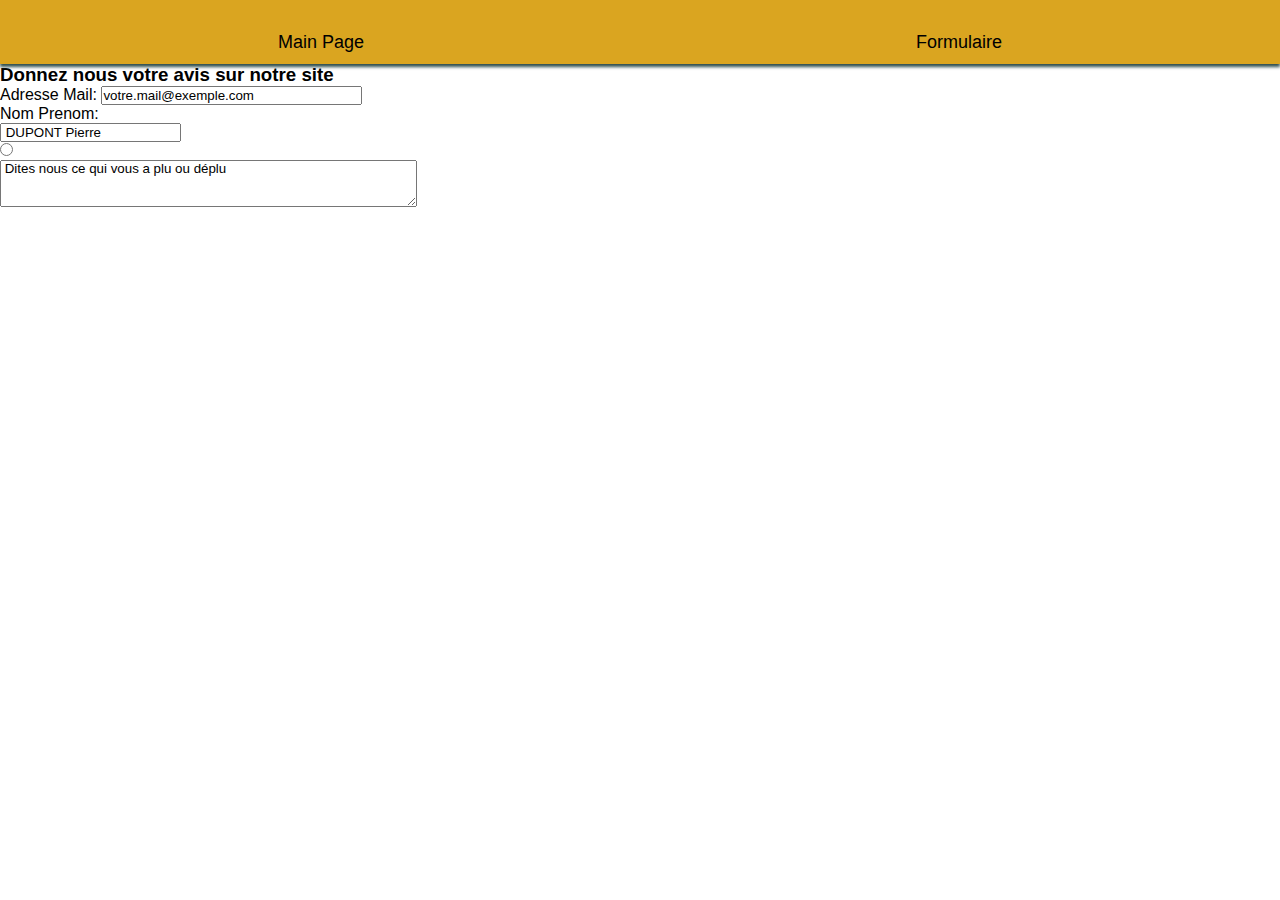
<file: formulaire.html>
<!DOCTYPE html>
<html lang="fr">
<head>
    <meta charset="UTF-8">
    <meta http-equiv="X-UA-Compatible" content="IE=edge">
    <meta name="viewport" content="width=device-width, initial-scale=1.0">
    <title>Formulaire</title>
    <link rel="stylesheet" href="jojo.css">
</head>
<body>
    <nav>
        <ul class="menu">
                    <li class="fa fa-home"><a id="home" href="index.html" title="Aller à la page d'acceuil"> Main Page</a></li>
                    <li><a id="form" href="formulaire.html" title="Formulaire de satisfaction"> Formulaire </a></li>
        </ul>
    </nav>
    <h3 id="formh3"> Donnez nous votre avis sur notre site </h3>
    <form id="form" action="mailto:adam.DE-ANGELI@etu.univ-amu.fr" method="post" enctype:"text/plain">
        <label for="email">Adresse Mail:</label>
        <input id="email" type="text" name="Mail" value="votre.mail@exemple.com" size="30"><br>
        <label for="nom">Nom Prenom:</label><br>
        <input id="nom" type="text" name="nom" value=" DUPONT Pierre"><br>
        <input id="note" type="radio" name="note"><br>
        <textarea name="votreavis" rows="3" cols="50"> Dites nous ce qui vous a plu ou déplu </textarea>
    </form>
</body>
</html>
</file>
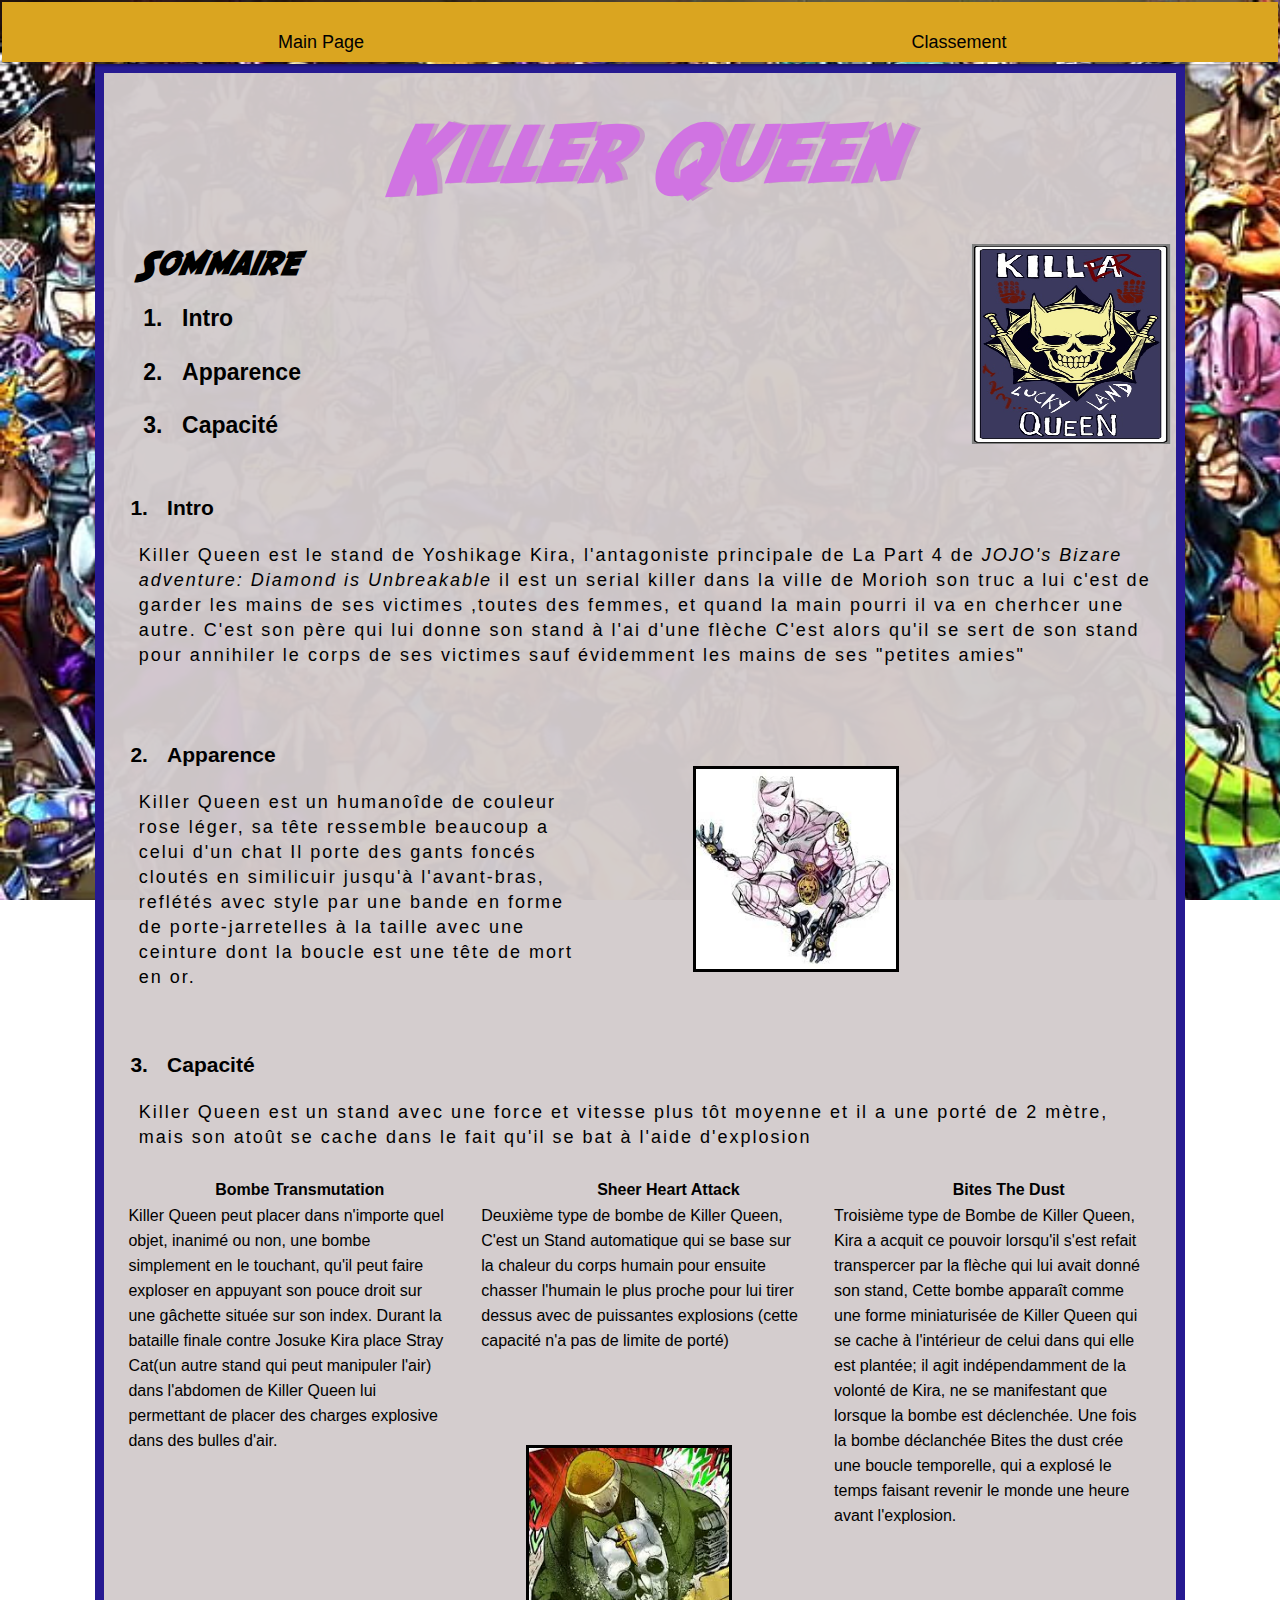
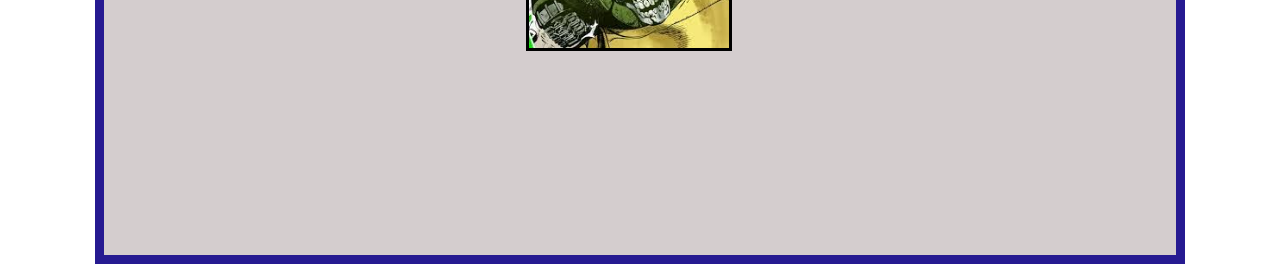
<file: KillerQueen.html>
<!DOCTYPE html>
<html lang="fr">
    <head>
        <title> Killer Queen </title>
        <meta    charset="utf-8">
        <link rel="icon" type="image/png" href="Image/Jojo-Logo.png">
        <link rel="stylesheet" href="jojo.css">
    </head> 

    <body class="mainpage_Stand">
    <audio id="BiteTheDust" src="Image/BiteTheDust.mp3" preload="auto"></audio>

    <!--l'entête-->   

        <nav>
            <ul>
                    <li><a href="index.html" class="list-group-item" title="Aller à la page d'acceuil"> Main Page</a></li>
                    <li><a href="Classemnt.html" class="list-group-item" title="Voir le plan du site">Classement</a></li> 
            </ul>
        </nav>
    <!--Le Corps (main)-->
        <main class="Lemain">
            <h1 class="KQTitre"> Killer Queen </h1>
            <div class="positioning">
            <h2>Sommaire</h2>

            <ol>
                <li><a href="#vers-intro"> Intro</a></li>
                <li><a href="#vers-apparence">Apparence</a></li>
                <li><a href="#vers-capacité">Capacité</a></li>
                <a class="Tarocard" href="javascript:plaSound('BiteTheDust');"> <img src="Image/KQTarot.jpg" alt="Carte du tarot(BiteTheDust)" onclick="document.getElementById('BiteTheDust').play();"> </a>
            </ol>
            </div>
            
            <ol>
                <div class="positioning">
                    <li id="vers-intro"> Intro</li>
                        <p>Killer Queen est le stand de Yoshikage Kira, l'antagoniste principale de La Part 4 de <em>JOJO's Bizare adventure: Diamond is Unbreakable</em> il est un serial killer dans la ville de Morioh
                        son truc a lui c'est de garder les mains de ses victimes ,toutes des femmes, et quand la main pourri il va en cherhcer une autre. C'est son père qui lui donne son stand à l'ai d'une flèche
                    C'est alors qu'il se sert de son stand pour annihiler le corps de ses victimes sauf évidemment les mains de ses "petites amies"</p>
                </div>
                <div class="positioning">
                    <li id="vers-apparence">Apparence</li>
                       <main class="ApparenceMain">
                        <p>Killer Queen est un humanoîde de couleur rose léger, sa tête ressemble beaucoup a celui d'un chat Il porte des gants foncés cloutés en similicuir jusqu'à l'avant-bras, reflétés avec style par
                             une bande en forme de porte-jarretelles à la taille  avec une ceinture dont la boucle est une tête de mort en or. </p></main>
                        <span class="Stand"> <img src="Image/KillerQueen.jpg" title="dtasan bakudan"></span>
                </div>
                <div class="positioning">
                    <li id="vers-capacité">Capacité</li>
                    
                        <p>Killer Queen est un stand avec une force et vitesse plus tôt moyenne et il a une porté de 2 mètre, mais son atoût se cache dans le fait qu'il se bat à l'aide d'explosion</p>
                        <div class="titreCapa"><span>Bombe Transmutation</span><span>Sheer Heart Attack</span><span>Bites The Dust</span></div>
                        <ul style="display: flex; justify-content: space-around; ">
                            <li  class="capcaitéflex"> 
                                Killer Queen peut placer dans n'importe quel objet, inanimé ou non, une bombe simplement en le touchant, qu'il peut faire exploser en appuyant son pouce droit sur une gâchette située sur son index.
                                Durant la bataille finale contre Josuke Kira place Stray Cat(un autre stand qui peut manipuler l'air) dans l'abdomen de Killer Queen lui permettant de placer des charges explosive dans des bulles d'air.
                            </li>
                            <li  class="capcaitéflex"> 
                                Deuxième type de bombe de Killer Queen, C'est un Stand automatique qui se base sur la chaleur du corps humain pour ensuite chasser l'humain le plus proche pour lui tirer dessus avec de puissantes explosions (cette capacité n'a pas de limite de porté)
                                <span class="SHA"> <img src="Image/SHA.jpg" title="Koichi Carry"></span>
                            </li>
                            <li  class="capcaitéflex">
                                Troisième type de Bombe de Killer Queen, Kira a acquit ce pouvoir lorsqu'il s'est refait transpercer par la flèche qui lui avait donné son stand,
                                Cette bombe apparaît comme une forme miniaturisée de Killer Queen qui se cache à l'intérieur de celui dans qui elle est plantée; il agit indépendamment de la volonté de Kira, ne se manifestant que lorsque la bombe est déclenchée.
                                Une fois la bombe déclanchée Bites the dust crée une boucle temporelle, qui a explosé le temps faisant revenir le monde une heure avant l'explosion.
                            </li>
                        </ul>
                </div>
            </ol>

        </main>       
    
    </body>
</file>
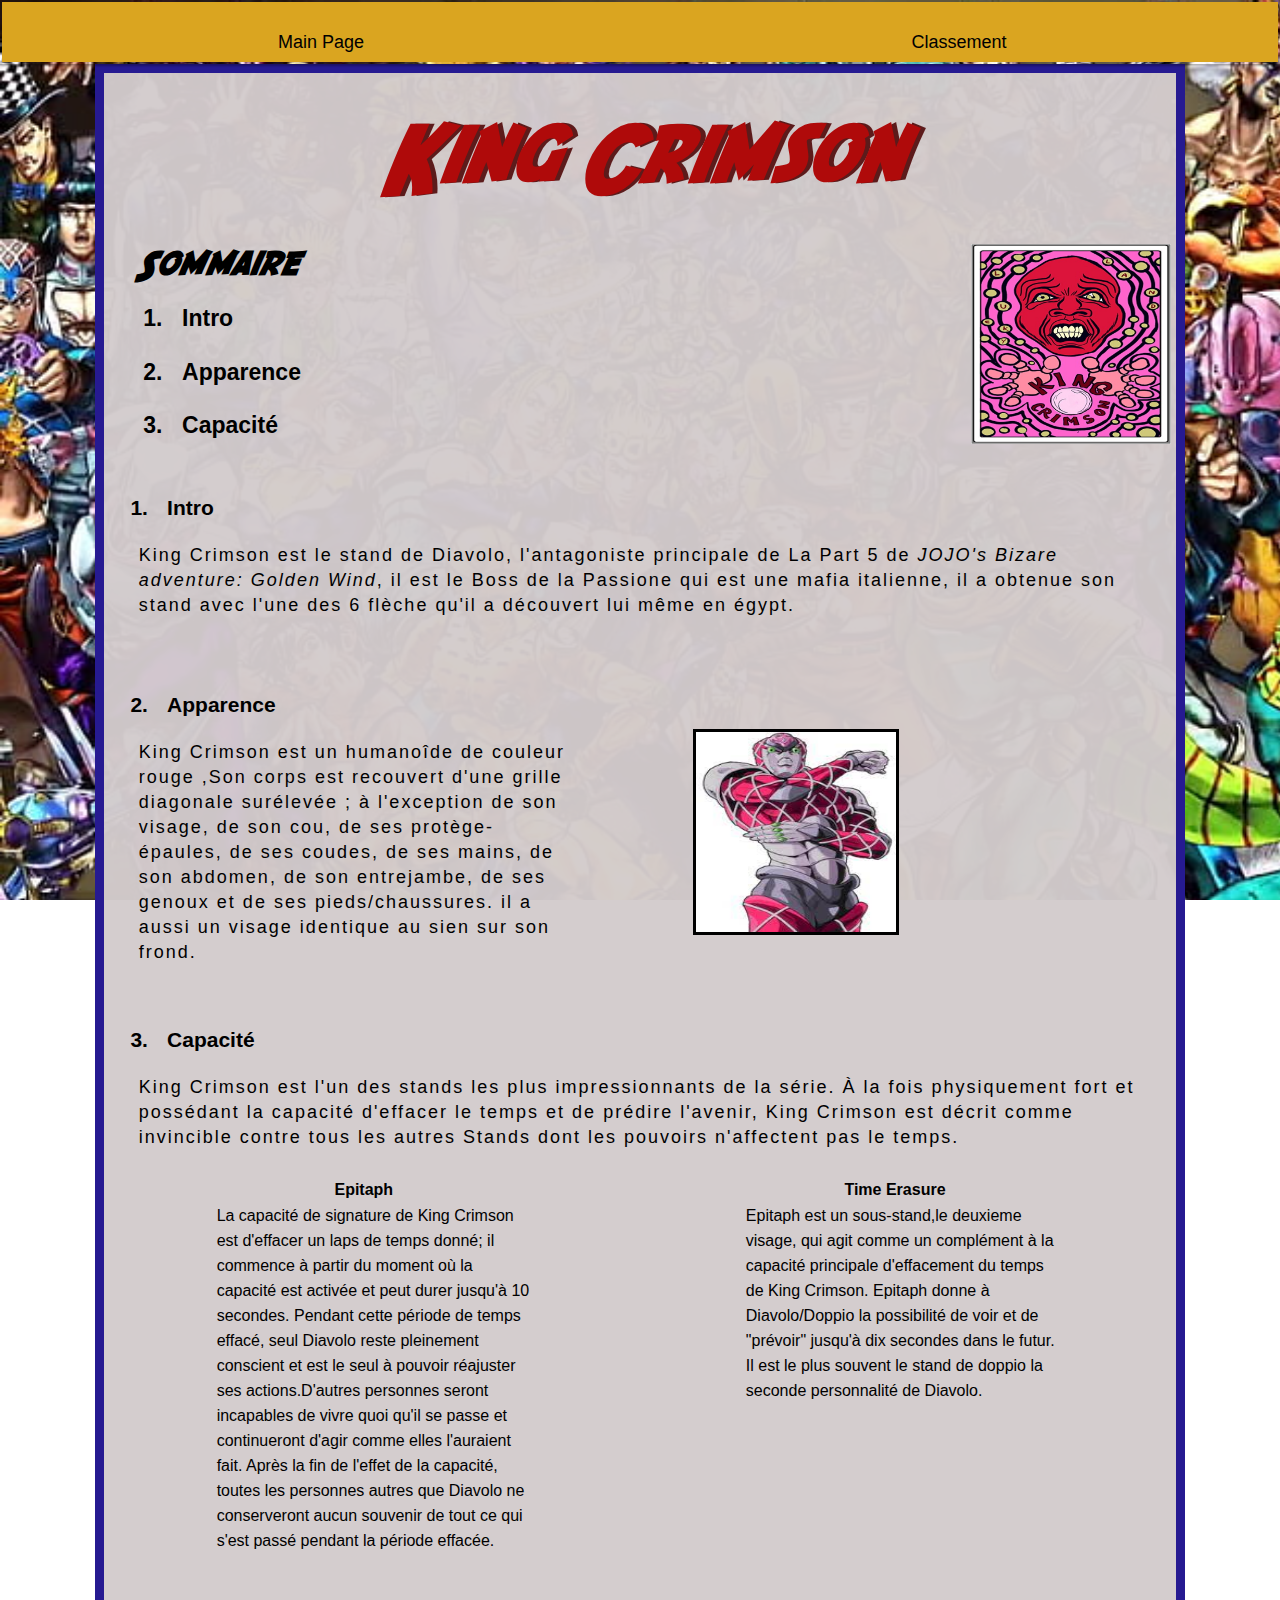
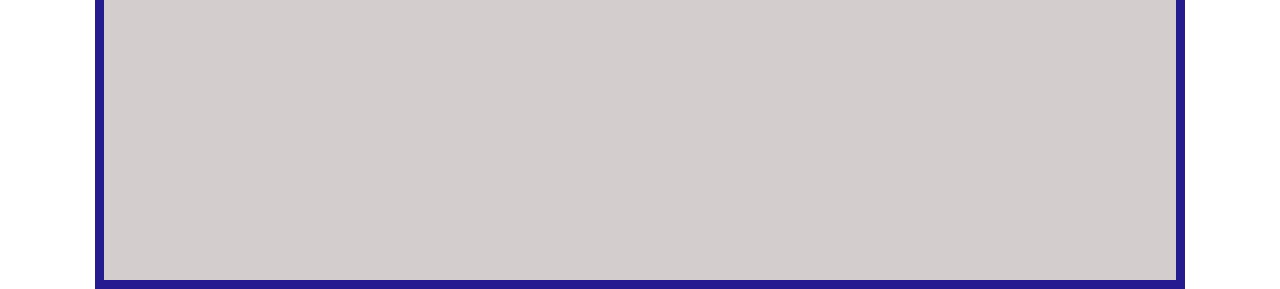
<file: KingCrimson.html>
<!DOCTYPE html>
<html lang="fr">
    <head>
        <title> King Crimson </title>
        <meta    charset="utf-8">
        <link rel="icon" type="image/png" href="Image/Jojo-Logo.png">
        <link rel="stylesheet" href="jojo.css">
    </head> 

    <body class="mainpage_Stand">
    <audio id="KingC" src="Image/KCtimErase.mp3" preload="auto"></audio>

    <!--l'entête-->   

        <nav>
            <ul>
                    <li><a href="index.html" class="list-group-item" title="Aller à la page d'acceuil"> Main Page</a></li>
                    <li><a href="Classemnt.html" class="list-group-item" title="Voir le plan du site">Classement</a></li> 
            </ul>
        </nav>
    <!--Le Corps (main)-->
        <main class="Lemain">
            <h1 class="KCTitre"> King Crimson </h1>
            <div class="positioning">
            <h2>Sommaire</h2>

            <ol>
                <li><a href="#vers-intro"> Intro</a></li>
                <li><a href="#vers-apparence">Apparence</a></li>
                <li><a href="#vers-capacité">Capacité</a></li>
                <a class="Tarocard" href="javascript:plaSound('KingC');"> <img src="Image/KCTarot.jpg" alt="Carte du tarot(KingC)" onclick="document.getElementById('KingC').play();"> </a>
            </ol>
            </div>
            
            <ol>
                <div class="positioning">
                    <li id="vers-intro"> Intro</li>
                        <p>King Crimson est le stand de Diavolo, l'antagoniste principale de La Part 5 de <em>JOJO's Bizare adventure: Golden Wind</em>, 
                            il est le Boss de la Passione qui est une mafia italienne, il a obtenue son stand avec l'une des 6 flèche qu'il a découvert lui même en égypt.</p>
                </div>
                <div class="positioning">
                    <li id="vers-apparence">Apparence</li>
                       <main class="ApparenceMain">
                        <p>King Crimson est un humanoîde de couleur rouge ,Son corps est recouvert d'une grille diagonale surélevée ; à l'exception de son visage, de son cou, de ses protège-épaules, de ses coudes, de ses mains, de son abdomen, de son entrejambe, de ses genoux et de ses pieds/chaussures.
                            il a aussi un visage identique au sien sur son frond.
                        </p></main>
                        <span class="Stand"> <img src="Image/KingCrimson.jpg" title="dtasan bakudan"></span>
                </div>
                <div class="positioning">
                    <li id="vers-capacité">Capacité</li>
                    
                        <p>King Crimson est l'un des stands les plus impressionnants de la série. À la fois physiquement fort et possédant la capacité d'effacer le temps et de prédire l'avenir, King Crimson est décrit comme invincible contre tous les autres Stands dont les pouvoirs n'affectent pas le temps.</p>
                        <div class="titreCapa"><span>Epitaph</span><span>Time Erasure</span></div>
                        <ul style="display: flex; justify-content: space-around; ">
                            <li  class="capcaitéflex"> 
                                La capacité de signature de King Crimson est d'effacer un laps de temps donné; il commence à partir du moment où la capacité est activée et peut durer jusqu'à 10 secondes.
                                Pendant cette période de temps effacé, seul Diavolo reste pleinement conscient et est le seul à pouvoir réajuster ses actions.D'autres personnes seront incapables de vivre quoi qu'il se passe
                                et continueront d'agir comme elles l'auraient fait. Après la fin de l'effet de la capacité, toutes les personnes autres que Diavolo ne conserveront aucun souvenir de tout ce qui s'est passé pendant la période effacée.
                            </li>
                            <li  class="capcaitéflex"> 
                                Epitaph est un sous-stand,le deuxieme visage, qui agit comme un complément à la capacité principale d'effacement du temps de King Crimson. Epitaph donne à Diavolo/Doppio la possibilité de voir et de "prévoir" jusqu'à dix secondes dans le futur.
                                Il est le plus souvent le stand de doppio la seconde personnalité de Diavolo.
                            </li>
                            
                        </ul>
                </div>
            </ol>

        </main>       
    
    </body>
</file>
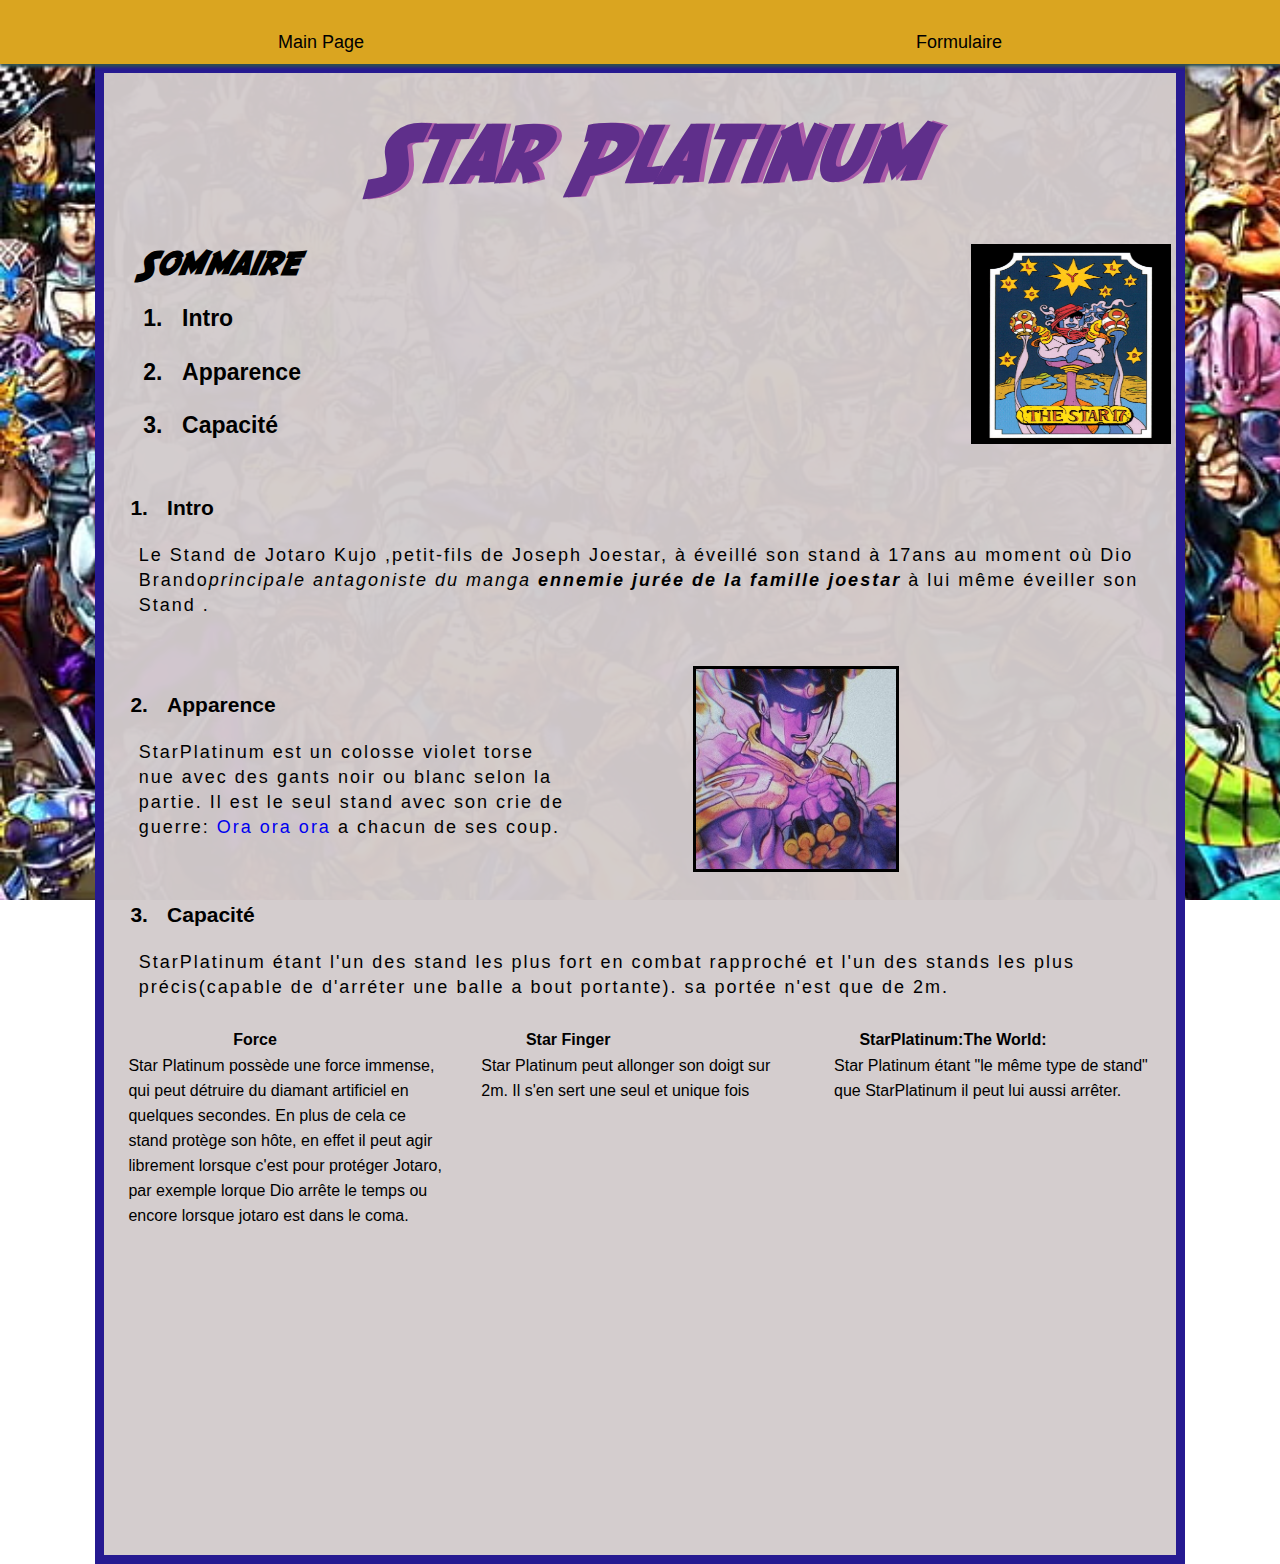
<file: StarPlat.html>
<!DOCTYPE html>
<html lang="fr">
    <head>
        <title> Star platinum </title>
        <meta charset="utf-8"/>
        <meta name="viewport" content="width=device-width, initial-scale=1.0">
        <meta name="description" content="La page de Star Platinum">
        <link rel="icon" type="image/png" href="https://upload.wikimedia.org/wikipedia/commons/6/6e/JoJo%27s_Bizarre_Adventure_logo.png">
        <link rel="stylesheet" href="jojo.css">
    </head> 

    <body class="mainpage_Stand">
    <audio id="SPTheWorld" src="Image/SPTheWorld.mp3" preload="auto"></audio>
    <audio id="ORAAA" src="Image/ORA-ORA.mp3" preload="auto"></audio>

    <!--l'entête-->   

    <nav>
        <ul class="menu">
                    <li><a id="home" href="index.html" title="Aller à la page d'acceuil"> Main Page</a></li>
                    <li><a id="form" href="formulaire.html" title="Formulaire de satisfaction"> Formulaire </a></li>
        </ul>
    </nav>
    <!--Le Corps (main)-->
        <main class="Lemain">
            <h1 class="StarPlat"> Star Platinum </h1>
            <div class="positioning">
            <h2>Sommaire</h2>

            <ol>
                <li><a href="#vers-intro"> Intro</a></li>
                <li><a href="#vers-apparence">Apparence</a></li>
                <li><a href="#vers-capacité">Capacité</a></li>
                <a class="Tarocard" href="javascript:plaSound('SPTheWorld');"> <img src="Image/SPTarot.png" alt="Carte du tarot(SPTheWorld)" onclick="document.getElementById('SPTheWorld').play();"> </a>
            </ol>
            </div>
            
            <ol>
                <div class="positioning">
                    <li id="vers-intro"> Intro</li>
                        <p> Le Stand de Jotaro Kujo ,petit-fils de Joseph Joestar, à éveillé son stand à 17ans
                        au moment où Dio Brando<em>principale antagoniste du manga <strong>ennemie jurée de la famille joestar</strong></em> 
                        à lui même éveiller son Stand .  </p>
                </div>
                <div class="positioning">
                    <li id="vers-apparence">Apparence</li>
                       <main class="ApparenceMain">
                        <p>StarPlatinum est un colosse violet torse nue avec des gants noir ou blanc selon la partie. Il est le seul stand avec son crie de guerre: 
                        <a class="oraa" href="javascript:plaSound('ORAAA');" onclick="document.getElementById('ORAAA').play();">Ora ora ora</a> a chacun de ses coup.</p></main>
                        <span class="Stand"> <img src="Image/StarPlatinum.jpg" title="ora ora ora ora ora ora ora"></span>
                </div>
                <div class="positioning">
                    <li id="vers-capacité">Capacité</li>
                    
                        <p>StarPlatinum étant l'un des stand les plus fort en combat rapproché et l'un des stands les plus précis(capable de d'arréter une balle a bout portante). sa portée n'est que de 2m.</p>
                        <div class="titreCapa"><span>Force</span><span>Star Finger</span><span>StarPlatinum:The World:</span></div>
                        <ul style="display: flex; justify-content: space-around; ">
                            <li  class="capcaitéflex">Star Platinum possède une force immense, qui peut détruire du diamant artificiel en quelques 
                            secondes. En plus de cela ce stand protège son hôte, en effet il peut agir librement lorsque c'est pour protéger 
                            Jotaro, par exemple lorque Dio arrête le temps ou encore lorsque jotaro est dans le coma. </li>
                            <li  class="capcaitéflex"> Star Platinum peut allonger son doigt sur 2m. Il s'en sert une seul et unique fois </li>
                            <li  class="capcaitéflex">Star Platinum étant "le même type de stand" que StarPlatinum il peut lui aussi arrêter.</li>
                        </ul>
                </div>
            </ol>

        </main>       
    
    </body>
</file>
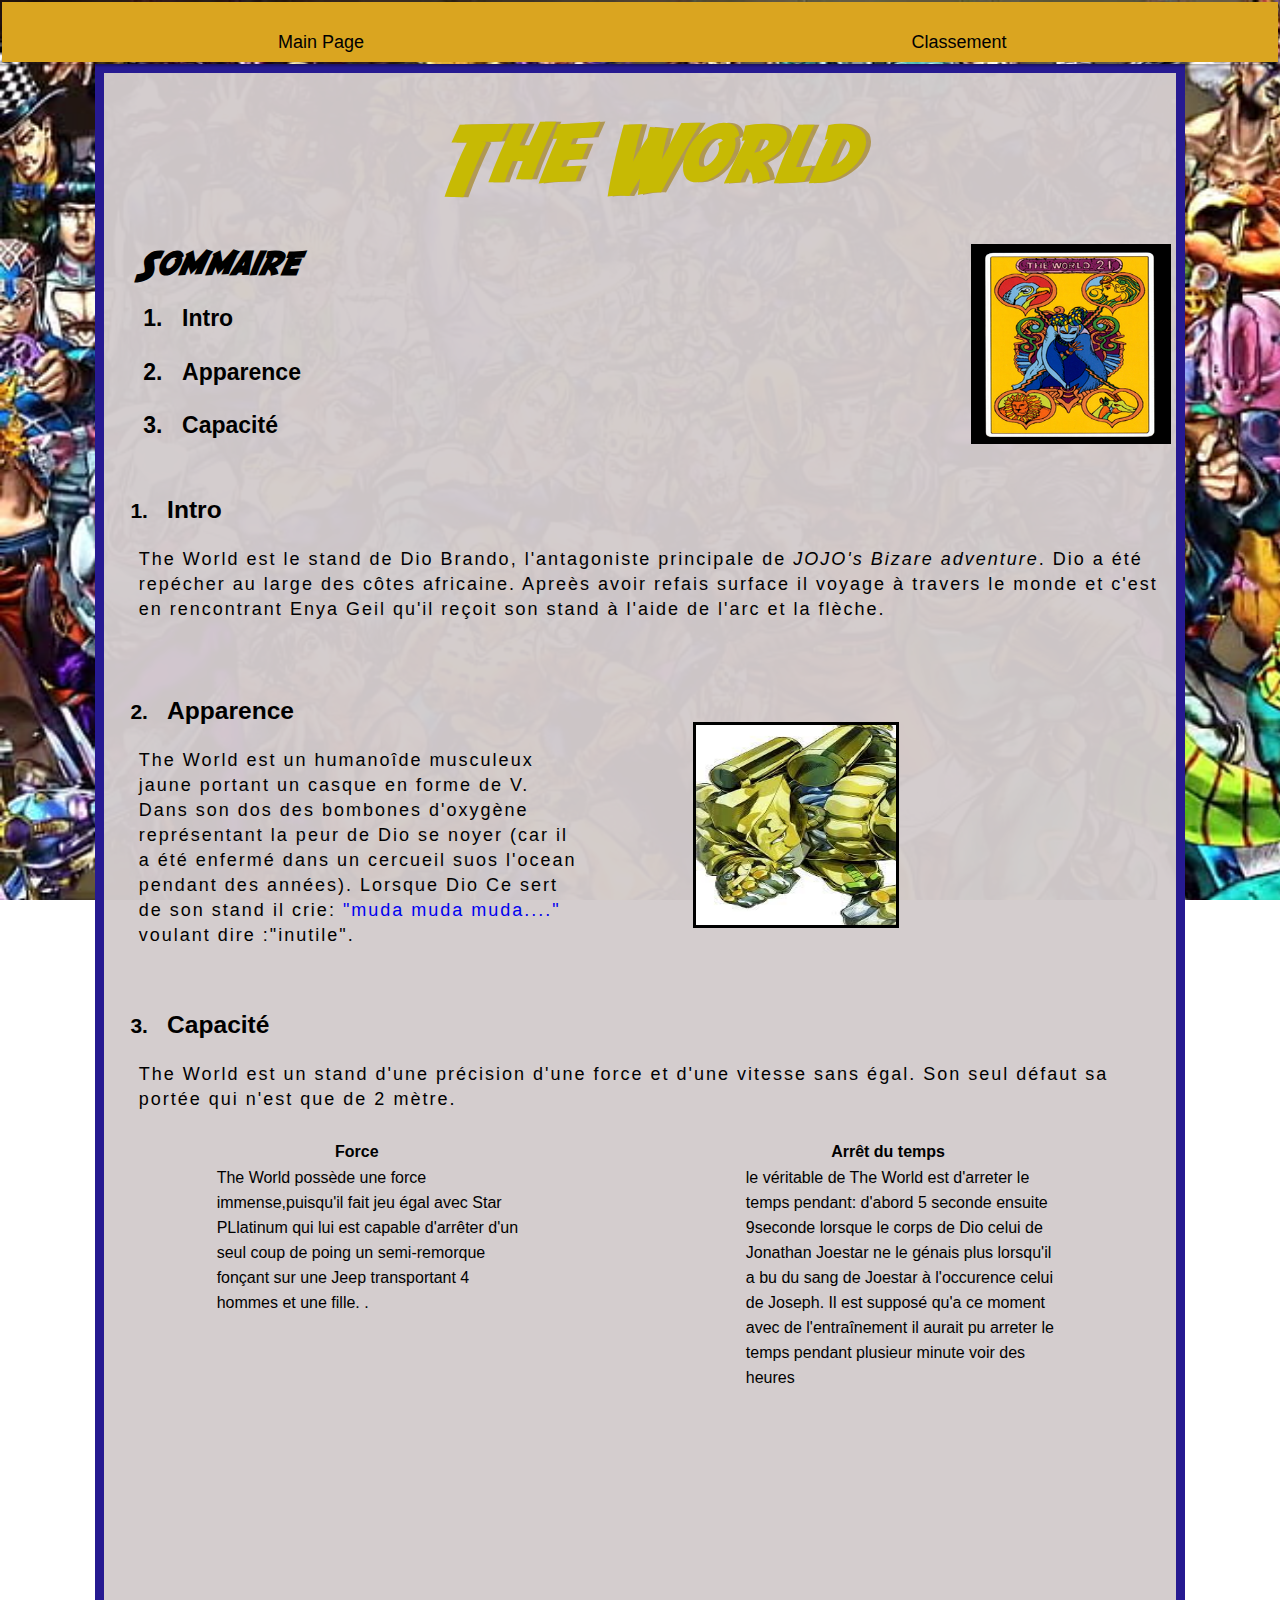
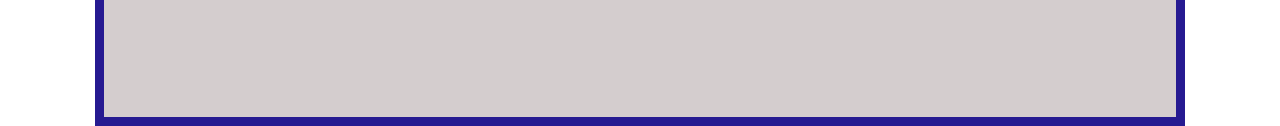
<file: TheWorld.html>
<!DOCTYPE html>
<html lang="fr">
    <head>
        <title> The World </title>
        <meta    charset="utf-8">
        <link rel="icon" type="image/png" href="Image/Jojo-Logo.png">
        <link rel="stylesheet" href="jojo.css">
    </head> 

    <body class="mainpage_Stand">
    <audio id="ZAWARUDO" src="Image/ZAWARUDO.mp3" preload="auto"></audio>
    <audio id="mudaaa" src="Image/Muda-Muda.mp3" preload="auto"></audio>
    <!--l'entête-->   

        <nav>
            <ul>
                    <li><a href="index.html" class="list-group-item" title="Aller à la page d'acceuil"> Main Page</a></li>
                    <li><a href="Classemnt.html" class="list-group-item" title="Voir le plan du site">Classement</a></li> 
            </ul>
        </nav>

        <!--Le Corps (main)-->
        <main class="Lemain">
            <h1 class="zaword"> The World  </h1>
            <div class="positioning">
            <h2>Sommaire</h2>

            <ol>
                <li><a href="#vers-intro"> Intro</a></li>
                <li><a href="#vers-apparence">Apparence</a></li>
                <li><a href="#vers-capacité">Capacité</a></li>
                <a class="Tarocard" href="javascript:plaSound('ZAWARUDO');"> <img src="Image/TWTarot.png" alt="Carte du tarot(ZAWARUDO)" onclick="document.getElementById('ZAWARUDO').play();"> </a>
            </ol>
            </div>
            
            <ol>
                <div class="positioning">
                <li id="vers-intro"> <h3><strong>Intro</strong></h3></li>
                    <p> The World est le stand de Dio Brando, l'antagoniste principale de <em>JOJO's Bizare adventure</em>. Dio a été repécher au 
                    large des côtes africaine. Apreès avoir refais surface il voyage à travers le monde et c'est en rencontrant Enya Geil qu'il reçoit son stand à l'aide de 
                    l'arc et la flèche. </p>
                </div>
                <div class="positioning">
                <li id="vers-apparence"><h3><strong>Apparence</strong></h3></li>
                <main class="ApparenceMain">
                    <p>The World est un humanoîde musculeux jaune portant un casque en forme de V. Dans son dos des bombones d'oxygène représentant la peur de Dio se noyer (car il a été 
                    enfermé dans un cercueil suos l'ocean pendant des années). Lorsque Dio Ce sert de son stand il crie: <a class="muda" href="javascript:plaSound('mudaaa');" onclick="document.getElementById('mudaaa').play();">"muda muda muda...."</a> voulant dire :"inutile".</p></main>
                    <span class="Stand"> <img src="Image/TheWORLD.jpg" title="Muda muda muda muda good bye JOJO"></span>
                </div>
                <div class="positioning">
                <li id="vers-capacité"><h3><strong>Capacité</strong></h3></li>
                
                    <p>The World est un stand d'une précision d'une force et d'une vitesse sans égal. Son seul défaut sa portée qui n'est que de 2 mètre.</p>
                    <div class="titreCapa"><span>Force</span><span>Arrêt du temps</span></div>
                    <ul style="display: flex; justify-content: space-around; ">
                        <li class="capcaitéflex">The World possède une force immense,puisqu'il fait jeu égal avec Star PLlatinum qui lui est capable d'arrêter d'un seul coup de poing un semi-remorque 
                        fonçant sur une Jeep transportant 4 hommes et une fille. . </li>
                        <li class="capcaitéflex">le véritable de The World est d'arreter le temps pendant: d'abord 5 seconde ensuite 9seconde lorsque le corps de Dio 
                            celui de Jonathan Joestar ne le génais plus lorsqu'il a bu du sang de Joestar à l'occurence celui de Joseph. Il est supposé qu'a ce moment avec
                            de l'entraînement il aurait pu arreter le temps pendant plusieur minute voir des heures</li>
                    </ul>
                </div>
            </ol>

        </main>       
    
    </body>
</file>
<file: jojo.css>
/* déclaration de variable*/
:root{
    --hauteur-menu: 60px;

  }

@font-face {
  font-family:"font-1" ;
  src: url('Image/sf_fedora-webfont.woff2') format("woff2");
  }

  @keyframes rainbow {
    5% {color: yellow}
    10% {color: yellowgreen}
    20% {color: lightgreen}
    30% {color: green}
    40% {color: lightseagreen}
    50% {color: blue}
    60% {color: blueviolet}
    70% {color: purple}
    80% {color: darkred}
    90% {color: crimson}
    95% {color: red}
    100% {color: orange}
  }

/* initialisation*/

* { margin: 0px;padding: 0px; font-family: Montserrat, sans-serif;}

a { text-decoration: none;}
    /* le sous menu */

.menu {display: flex; justify-content: space-around; 
      background-color: goldenrod; box-shadow: 0px 3px 3px darkslategrey;}
@keyframes apparitionSousMenu {
  0% {
    box-shadow: 0px 3px 3px 1px rgba(0,0,0,0);
    border-top: 3px solid #2169EC;
  }
  30% {
    box-shadow: 0px 3px 3px 1px rgba(0,0,0,0.3);
  }
  100% {
    max-height: 50em;
    border-top: 3px solid #2169EC;
    box-shadow: 0px 3px 3px 1px rgba(0,0,0,0.3);
  }
}

@keyframes rainbow {
  5% {color: yellow}
  10% {color: yellowgreen}
  20% {color: lightgreen}
  30% {color: green}
  40% {color: lightseagreen}
  50% {color: blue}
  60% {color: blueviolet}
  70% {color: purple}
  80% {color: darkred}
  90% {color: crimson}
  95% {color: red}
  100% {color: orange}
}


nav {width: 100%;font-size: 18px;
  position: sticky;top: 0;z-index: 200;}

nav > ul {
    display: flex;
    text-align:center;
    box-shadow: 0px 1px 2px 1px rgba(0,0,0,0.3);
    height: var(--hauteur-menu);
    }
           
nav ul {
    list-style-type: none;
        }
          
 nav > ul > li {
   background-color: goldenrod;
   position:relative;
   height: 100%;
   flex: 1;
   }

nav > ul > li > a {
  position: absolute;
  top: 50%;
  transform: translate(-50%);
}
  
  li a {
    text-decoration: none;
    color: black;
  }
  
  .menu-deroulant > a:after{
    content: '▼';
    font-size: 15px;
    margin-left: 7px;
    display: inline-block;
  }  

.liens-deroule {
  margin-top: var(--hauteur-menu);
  width: 50%;
  text-align: left;
  background-color: goldenrod;
  border-radius: 8px;
  overflow: hidden;
  max-height: 0;
}

.liens-deroule > li > a {
  height: 50px;
  padding-left: 50px;
  width: 50%;
  align-items: center;
  padding: 15px;
}



.menu > li {text-align: center;}

.menu > li > a {display:flexbox; color:rgb(0, 0, 0);}
.menu > li > a:hover {color: magenta;}

.menu-deroulant {position: relative;}

.liens-deroule {display: none; 
  position: absolute; top: 125%; right: 50%; 
  background-color: goldenrod; border-radius: 5%; 
  border-top-style:inset; border-top-color:blue; border-width: 3px;
}

.menu-deroulant:hover > .liens-deroule {list-style-type:none;display: flex;}
.sous-menu-deroulant{display:flex; justify-content: end;}
.partie{display:none;}
.sous-menu-deroulant:hover > .partie{display: block;}


/* Le margin padding positionning flex */
h1{
  margin-top: 25px;
  text-align: center;
  font-size: 80px;
  margin-bottom: 30px;
}

h2{
  margin-left: 20px;
  font-size:42px;
  padding:5px;
  font-family: "font-1";
  color : rainbow;
}

ol > li{
  margin-left: 60px; 
  padding: 1.25%;
  font-weight: bold;
  font-size: 23px;

}

ol > div >li{
  margin-left: 45px; 
  padding: 1.25%;
  font-weight: bold;
  font-size: 21px;
} 

p{
  margin-left: 20px;
  padding: 10px;
  line-height: 25px;
  font-size: 18px;
  letter-spacing: 2px;
  margin-bottom: 2%;
}

ol{
  display: flex;
  flex-direction: column;
}

ul{
  display: flex;
  padding: 2px;
}

.capcaitéflex {
  display: flex;
  padding: 2px;
  list-style-type: none;
  margin-bottom: 30%;
  width: 30%;
  height: 30%;
  line-height: 25px;
  justify-content: space-around;
}

.titreCapa{
  display: flex; 
  font-weight: bold;
  justify-content: space-around;
}



.positioning{
  position: relative;
  margin-top: 30px;
  
}

.Lemain {
  background: rgba(211, 203, 204, 0.97);
  width : 83%;
  margin: 0 auto;
  padding: 5px;
  border: 9px solid; 
  border-color: rgb(38, 26, 145);
}

.ApparenceMain{
  border: none;
  background: none;
  width: 45%;
}
/*Relatif aux Subpages*/

.StarPlat{
  color:rgb(95, 47, 139);
  text-shadow: 5px 0 0 rgba(148, 21, 148, 0.603);
  font-family:"font-1"
}

.zaword{
  color:rgb(199, 186, 4);
  text-shadow: 5px 0 0 rgba(156, 121, 6, 0.603);
  font-family:"font-1"
}

.KQTitre{
  color:rgb(208, 115, 226);
  text-shadow: 5px 0 0 rgba(187, 133, 192, 0.603);
  font-family:"font-1"
}

.KCTitre{
  color:rgb(175, 10, 10);
  text-shadow: 5px 0 0 rgba(80, 9, 9, 0.904);
  font-family:"font-1"
}


.MIHTitre{
  color:rgb(231, 238, 202);
  text-shadow: 5px 0 0 rgba(131, 139, 94, 0.904);
  font-family:"font-1"
}

.Stand img,
.SHA img {
  border: 3px solid black;
  width: 200px;
  height: 200px;
}

.Stand img{
  position:absolute;
  left: 55%;
  top:50%;
  transform: translateY(-50%);
}

.SHA img {
  position:absolute;
  left: 49%;
  transform: translateX(-50%);
  top: 50%;
}



.Tarocard img {
  width: 200px;
  height: 200px;
  position:absolute;
  right: 0;
  top:50%;
  transform: translateY(-50%);
}

.mainpage_Stand {background: url("Image/StandsBG.jpg") fixed ;
  color : rgb(0, 0, 0); background-size: 1720px, 1080px;}

/* Les id*/
#mainpage {background: url("https://static.bandainamcoent.eu/high/jojo/jojo-bizarre-adventure-all-star-battle-r/02-news/JOJOASBR_launchTrailer_thumbnail.jpg") center fixed;
    color : rgb(0, 0, 0); background-size: 1720px, 1080px;}



#bordered {background-color: slategrey; border-style: inset; border-width: 8px; border-color: goldenrod;
            margin: 10px; padding: 3px;}

a:hover {color: magenta;}
a:active {color: darkred;}

#standlist {display:flex; flex-direction: column; align-items: center;
  margin-left: 25%; margin-right: 25%; margin-top: 15%; background-color: bisque; padding: 10px; border-style:inset; border-width: 5px; border-color: goldenrod;}
#stands, h2 {animation: rainbow 4s infinite;font-size: 35px; list-style-type: none; font-weight: bold; }

#StarPlat {color: aquamarine;}
#StarPlat:hover {color: magenta;}

#TheWorld {color: goldenrod;}
#TheWorld:hover {color: green;}
</file>
